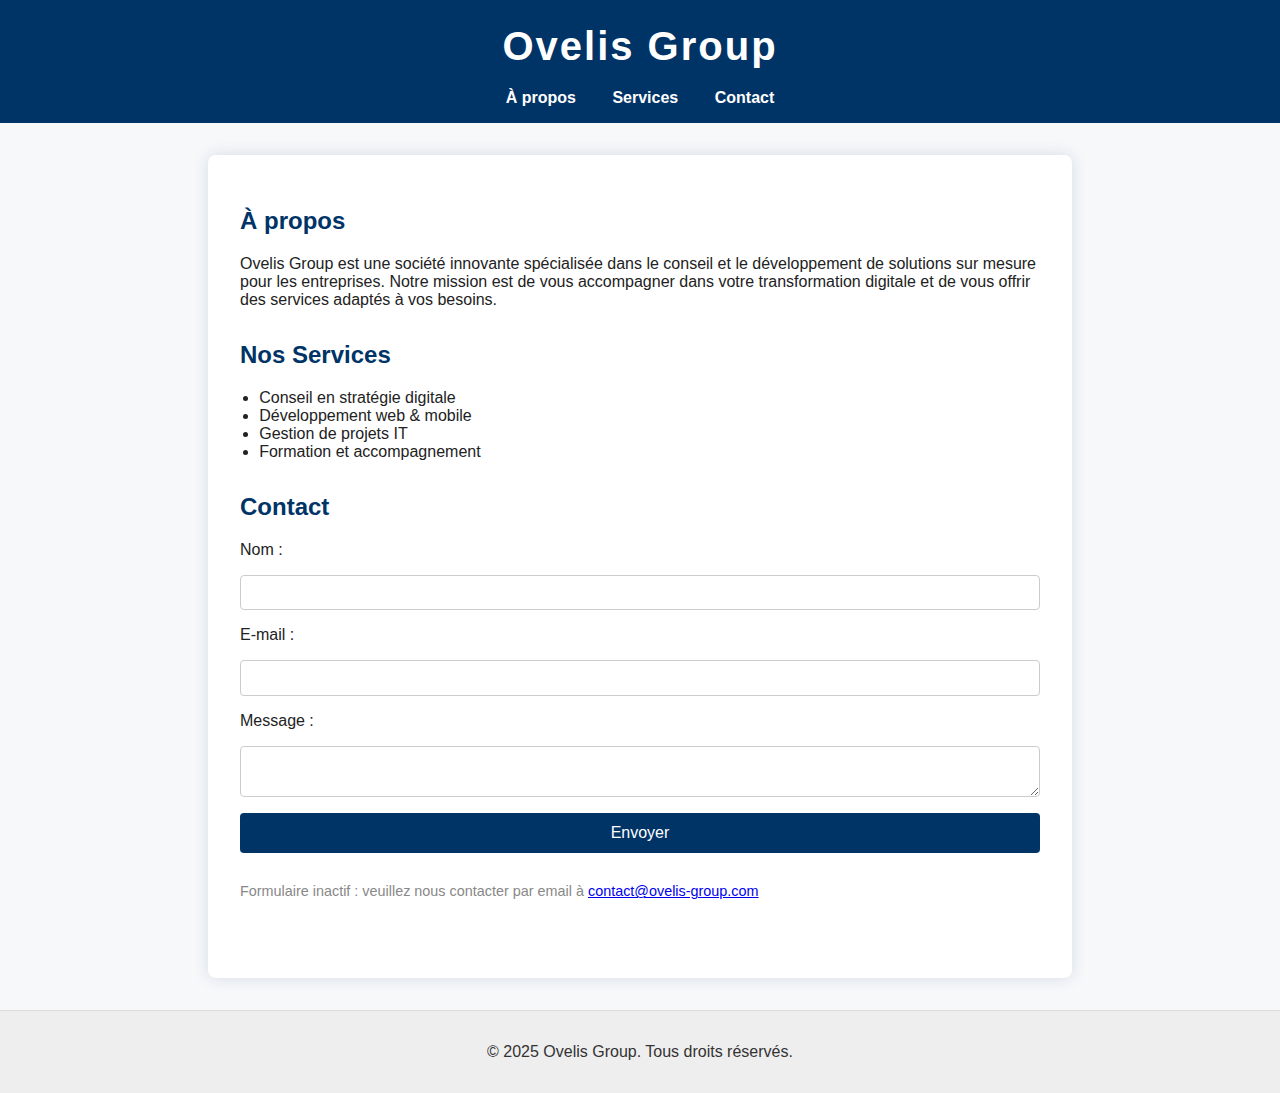
<file: index.html>
<!DOCTYPE html>
<html lang="fr">
<head>
  <meta charset="UTF-8">
  <title>Ovelis Group</title>
  <meta name="viewport" content="width=device-width, initial-scale=1.0">
  <link href="style.css" rel="stylesheet">
</head>
<body>
  <header>
    <h1>Ovelis Group</h1>
    <nav>
      <a href="#about">À propos</a>
      <a href="#services">Services</a>
      <a href="#contact">Contact</a>
    </nav>
  </header>
  <main>
    <section id="about">
      <h2>À propos</h2>
      <p>
        Ovelis Group est une société innovante spécialisée dans le conseil et le développement de solutions sur mesure pour les entreprises. Notre mission est de vous accompagner dans votre transformation digitale et de vous offrir des services adaptés à vos besoins.
      </p>
    </section>
    <section id="services">
      <h2>Nos Services</h2>
      <ul>
        <li>Conseil en stratégie digitale</li>
        <li>Développement web & mobile</li>
        <li>Gestion de projets IT</li>
        <li>Formation et accompagnement</li>
      </ul>
    </section>
    <section id="contact">
      <h2>Contact</h2>
      <form>
        <label for="name">Nom :</label>
        <input type="text" id="name" name="name" required>
        <label for="email">E-mail :</label>
        <input type="email" id="email" name="email" required>
        <label for="message">Message :</label>
        <textarea id="message" name="message" required></textarea>
        <button type="submit" disabled>Envoyer</button>
        <p style="font-size:0.9em;color:#888;">Formulaire inactif : veuillez nous contacter par email à <a href="mailto:contact@ovelis-group.com">contact@ovelis-group.com</a></p>
      </form>
    </section>
  </main>
  <footer>
    <p>&copy; 2025 Ovelis Group. Tous droits réservés.</p>
  </footer>
</body>
</html>
</file>
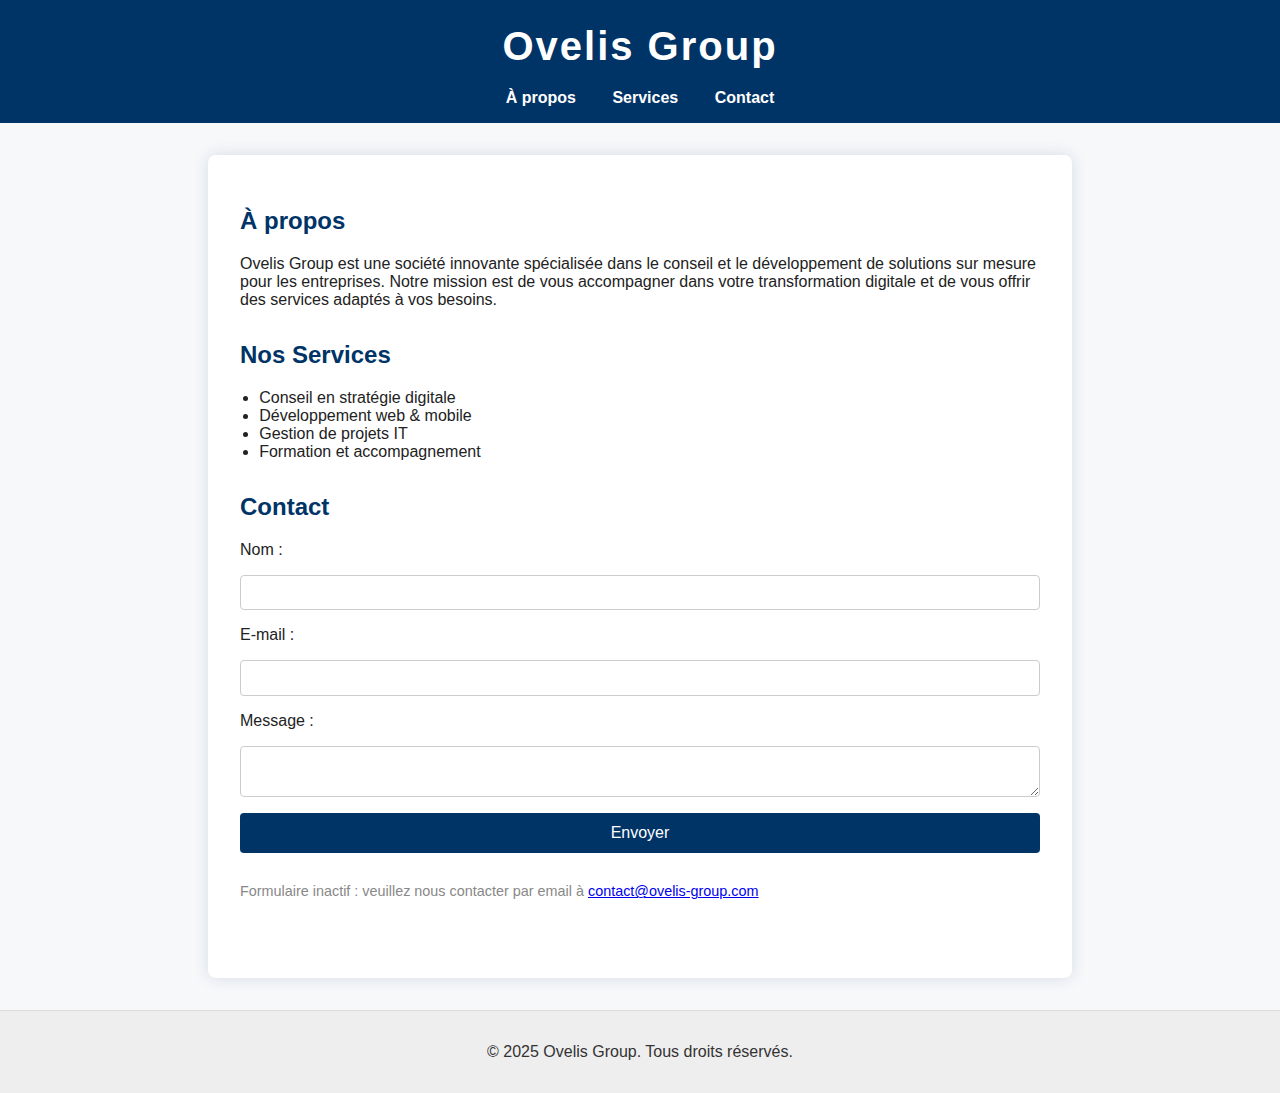
<file: index[1].html>
<!DOCTYPE html>
<html lang="fr">
<head>
  <meta charset="UTF-8">
  <title>Ovelis Group</title>
  <meta name="viewport" content="width=device-width, initial-scale=1.0">
  <link href="style.css" rel="stylesheet">
</head>
<body>
  <header>
    <h1>Ovelis Group</h1>
    <nav>
      <a href="#about">À propos</a>
      <a href="#services">Services</a>
      <a href="#contact">Contact</a>
    </nav>
  </header>
  <main>
    <section id="about">
      <h2>À propos</h2>
      <p>
        Ovelis Group est une société innovante spécialisée dans le conseil et le développement de solutions sur mesure pour les entreprises. Notre mission est de vous accompagner dans votre transformation digitale et de vous offrir des services adaptés à vos besoins.
      </p>
    </section>
    <section id="services">
      <h2>Nos Services</h2>
      <ul>
        <li>Conseil en stratégie digitale</li>
        <li>Développement web & mobile</li>
        <li>Gestion de projets IT</li>
        <li>Formation et accompagnement</li>
      </ul>
    </section>
    <section id="contact">
      <h2>Contact</h2>
      <form>
        <label for="name">Nom :</label>
        <input type="text" id="name" name="name" required>
        <label for="email">E-mail :</label>
        <input type="email" id="email" name="email" required>
        <label for="message">Message :</label>
        <textarea id="message" name="message" required></textarea>
        <button type="submit" disabled>Envoyer</button>
        <p style="font-size:0.9em;color:#888;">Formulaire inactif : veuillez nous contacter par email à <a href="mailto:contact@ovelis-group.com">contact@ovelis-group.com</a></p>
      </form>
    </section>
  </main>
  <footer>
    <p>&copy; 2025 Ovelis Group. Tous droits réservés.</p>
  </footer>
</body>
</html>
</file>
<file: style.css>
body {
  margin: 0;
  font-family: 'Segoe UI', Arial, sans-serif;
  background: #f6f8fa;
  color: #222;
}
header {
  background: #003366;
  color: #fff;
  padding: 1.5em 0 1em 0;
  text-align: center;
}
header h1 {
  margin: 0 0 0.5em 0;
  font-size: 2.5em;
  letter-spacing: 2px;
}
nav a {
  color: #fff;
  text-decoration: none;
  margin: 0 1em;
  font-weight: bold;
}
nav a:hover {
  text-decoration: underline;
}
main {
  max-width: 800px;
  margin: 2em auto;
  background: #fff;
  padding: 2em;
  border-radius: 8px;
  box-shadow: 0 0 16px #00336622;
}
section {
  margin-bottom: 2em;
}
h2 {
  color: #003366;
}
ul {
  padding-left: 1.2em;
}
form {
  display: flex;
  flex-direction: column;
  gap: 1em;
}
input, textarea {
  padding: 0.7em;
  border: 1px solid #ccc;
  border-radius: 4px;
}
button {
  background: #003366;
  color: #fff;
  border: none;
  border-radius: 4px;
  padding: 0.7em 1.2em;
  font-size: 1em;
  cursor: not-allowed;
}
footer {
  text-align: center;
  padding: 1em 0;
  background: #eee;
  color: #333;
  margin-top: 2em;
  font-size: 1em;
  border-top: 1px solid #ddd;
}
</file>
